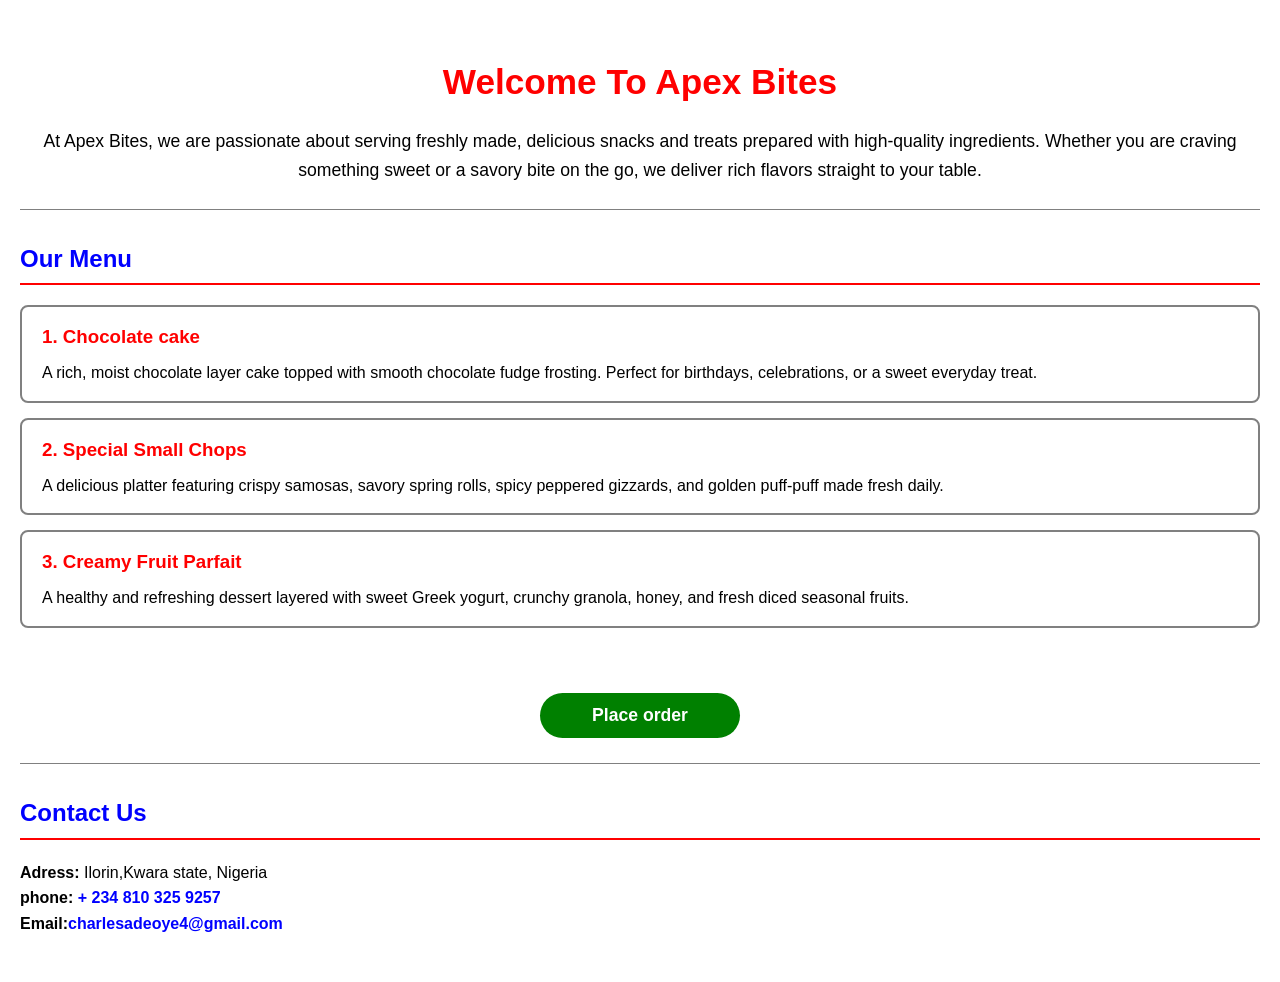
<file: index.html>
<!DOCTYPE html>
<html lang="en">
<head>
    <meta charset="UTF-8">
    <meta name="viewport" content="width=device-width, initial-scale=1.0">
    <meta name="google-site-verification" content="vKIZfDIJAJyHUgRLbCAr9emCTqmrLqy8JMIpzL_M2FI" />
    <title>Apex Bites | Fresh Local Cuisine & Desserts</title>
    <meta name="description" content="Welcome to Apex Bites! Browse our menu including delicious chocolate cakes, small chops, and fruit parfaits.">
    <link rel="stylesheet" href="style.css">
</head>
<body>
<h1> Welcome To Apex Bites </h1>
<p> At Apex Bites, we are passionate about serving freshly made, delicious snacks and treats prepared with high-quality ingredients. Whether you are craving something sweet or a savory bite on the go, we deliver rich flavors straight to your table.</p>

<hr>
<h2> Our Menu </h2>
<div>
<h3> 1. Chocolate cake </h3>
<p>
A rich, moist chocolate layer cake topped with smooth chocolate fudge frosting. Perfect for birthdays, celebrations, or a sweet everyday treat.
</p>
</div>
<div>
<h3> 2. Special Small Chops</h3>
<p>
    A delicious platter featuring crispy samosas, savory spring rolls, spicy peppered gizzards, and golden puff-puff made fresh daily.
</p>
</div>
<div>
<h3> 3. Creamy Fruit Parfait</h3>
<p>A healthy and refreshing dessert layered with sweet Greek yogurt, crunchy granola, honey, and fresh diced seasonal fruits.</p>
</div>

<br>
<button type="button">Place order </button>

<hr>

<h2> Contact Us </h2>
<p>
<strong> Adress:</strong> Ilorin,Kwara state, Nigeria <br>
<strong>phone:</strong><a href="tel:+2348103259257"> + 234 810 325 9257</a></br>
<strong>Email:</strong><a href="mailto:charlesadeoye4@gmail.com">charlesadeoye4@gmail.com</a>
</p>

</div>
</body>
</html>
</file>
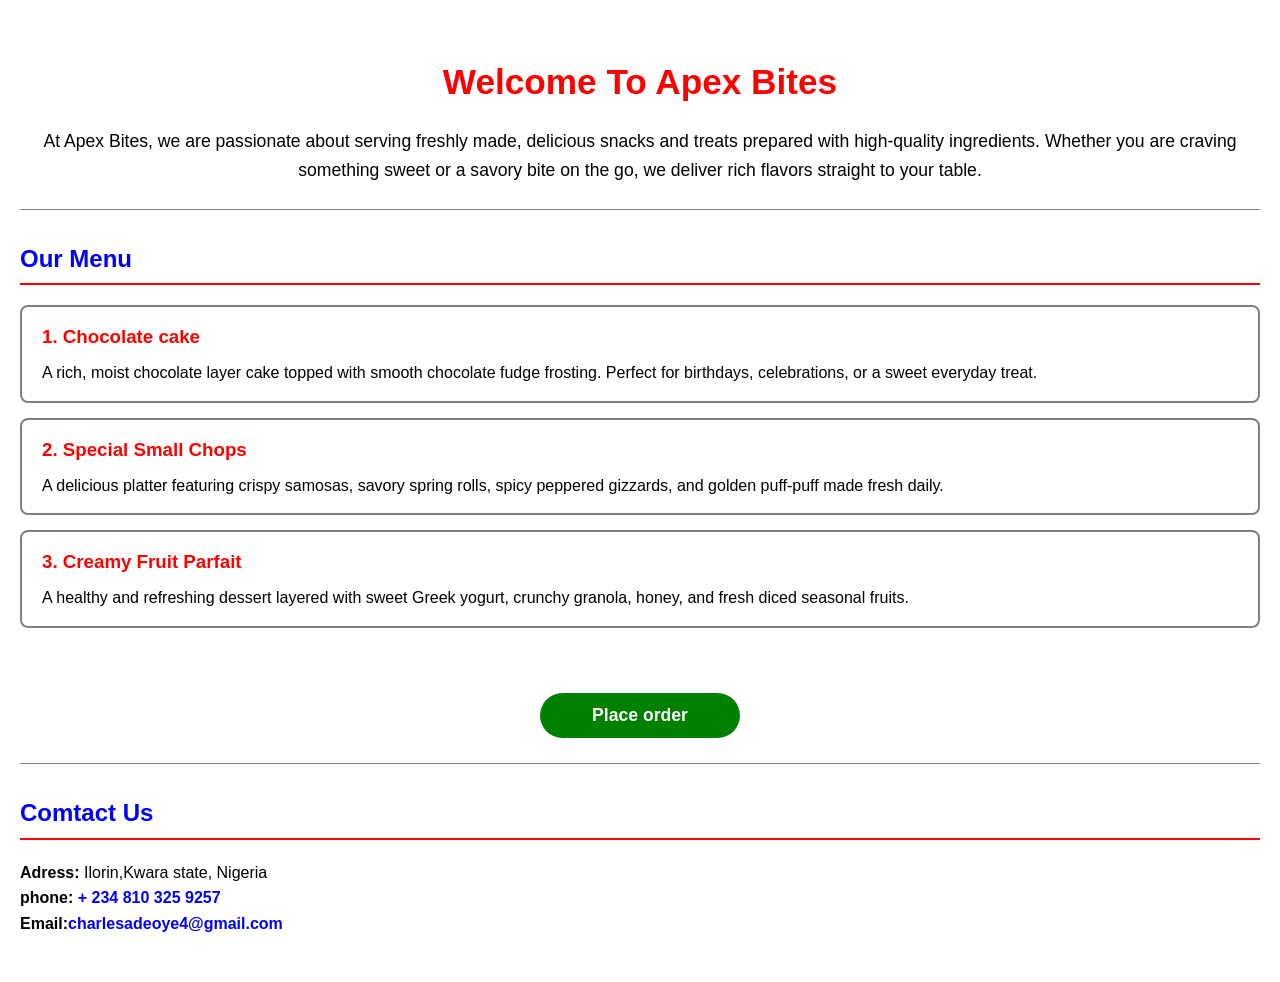
<file: Restaurant.html>
<!DOCTYPE html>
<html lang="en">
<head>
    <meta charset="UTF-8">
    <meta name="viewport" content="width=device-width, initial-scale=1.0">
    <title>Welcome To Apex Bites</title>
    <link rel="stylesheet" href="Restaurant.css">
</head>
<body>
<h1> Welcome To Apex Bites </h1>
<p> At Apex Bites, we are passionate about serving freshly made, delicious snacks and treats prepared with high-quality ingredients. Whether you are craving something sweet or a savory bite on the go, we deliver rich flavors straight to your table.</p>

<hr>
<h2> Our Menu </h2>
<div>
<h3> 1. Chocolate cake </h3>
<p>
A rich, moist chocolate layer cake topped with smooth chocolate fudge frosting. Perfect for birthdays, celebrations, or a sweet everyday treat.
</p>
</div>
<div>
<h3> 2. Special Small Chops</h3>
<p>
    A delicious platter featuring crispy samosas, savory spring rolls, spicy peppered gizzards, and golden puff-puff made fresh daily.
</p>
</div>
<div>
<h3> 3. Creamy Fruit Parfait</h3>
<p>A healthy and refreshing dessert layered with sweet Greek yogurt, crunchy granola, honey, and fresh diced seasonal fruits.</p>
</div>

<br>
<button type="button">Place order </button>

<hr>

<h2> Comtact Us </h2>
<p>
<strong> Adress:</strong> Ilorin,Kwara state, Nigeria <br>
<strong>phone:</strong><a href="tel:+2348103259257"> + 234 810 325 9257</a></br>
<strong>Email:</strong><a href="mailto:charlesadeoye4@gmail.com">charlesadeoye4@gmail.com</a>
</p>

</div>
</body>
</html>
</file>
<file: style.css>
body{
font-family: Arial, Helvetica, sans-serif;    
line-height: 1.6;
background-color: white;
color: black;
margin: 0;
padding: 30px 20px;

}

h1{
color: red;
text-align: center;
font-size: 2.2em;
margin-bottom: 10px;

}
h2{
color: blue;
border-bottom: 2px solid red;
padding-bottom: 5px;
margin-top: 30px;

}

body> p:first-of-type{
font-size: 1.1em;
text-align: center;
color: black;

}

hr{
border: 0;
height: 1px;
background-color: gray;
margin: 25px 0;

}

div{
background-color: white;
border: 2px solid gray;   
border-radius: 8px;    
padding: 15px 20px;
margin-bottom: 15px;
}
div h3{
color: red;
margin-top: 0;
margin-bottom: 8px;
}
div p{
margin: 0;
color: black;
}
button{
display: block;
width: 200px;
margin: 25px auto;
background-color: green;
color: white;
font-size: 1.1em;
font-weight: bold;
padding: 12px 20px;
border: none;
border-radius: 25px;
cursor: pointer;
}
button:hover{
background-color: darkgreen;
}
a{
color: blue;
text-decoration: none;
font-weight: bold;
}
a:hover{
   text-decoration: underline;
}
</file>
<file: Restaurant.css>
body{
font-family: Arial, Helvetica, sans-serif;    
line-height: 1.6;
background-color: white;
color: black;
margin: 0;
padding: 30px 20px;

}

h1{
color: red;
text-align: center;
font-size: 2.2em;
margin-bottom: 10px;

}
h2{
color: blue;
border-bottom: 2px solid red;
padding-bottom: 5px;
margin-top: 30px;

}

body> p:first-of-type{
font-size: 1.1em;
text-align: center;
color: black;

}

hr{
border: 0;
height: 1px;
background-color: gray;
margin: 25px 0;

}

div{
background-color: white;
border: 2px solid gray;   
border-radius: 8px;    
padding: 15px 20px;
margin-bottom: 15px;
}
div h3{
color: red;
margin-top: 0;
margin-bottom: 8px;
}
div p{
margin: 0;
color: black;
}
button{
display: block;
width: 200px;
margin: 25px auto;
background-color: green;
color: white;
font-size: 1.1em;
font-weight: bold;
padding: 12px 20px;
border: none;
border-radius: 25px;
cursor: pointer;
}
button:hover{
background-color: darkgreen;
}
a{
color: blue;
text-decoration: none;
font-weight: bold;
}
a:hover{
   text-decoration: underline;
}
</file>
